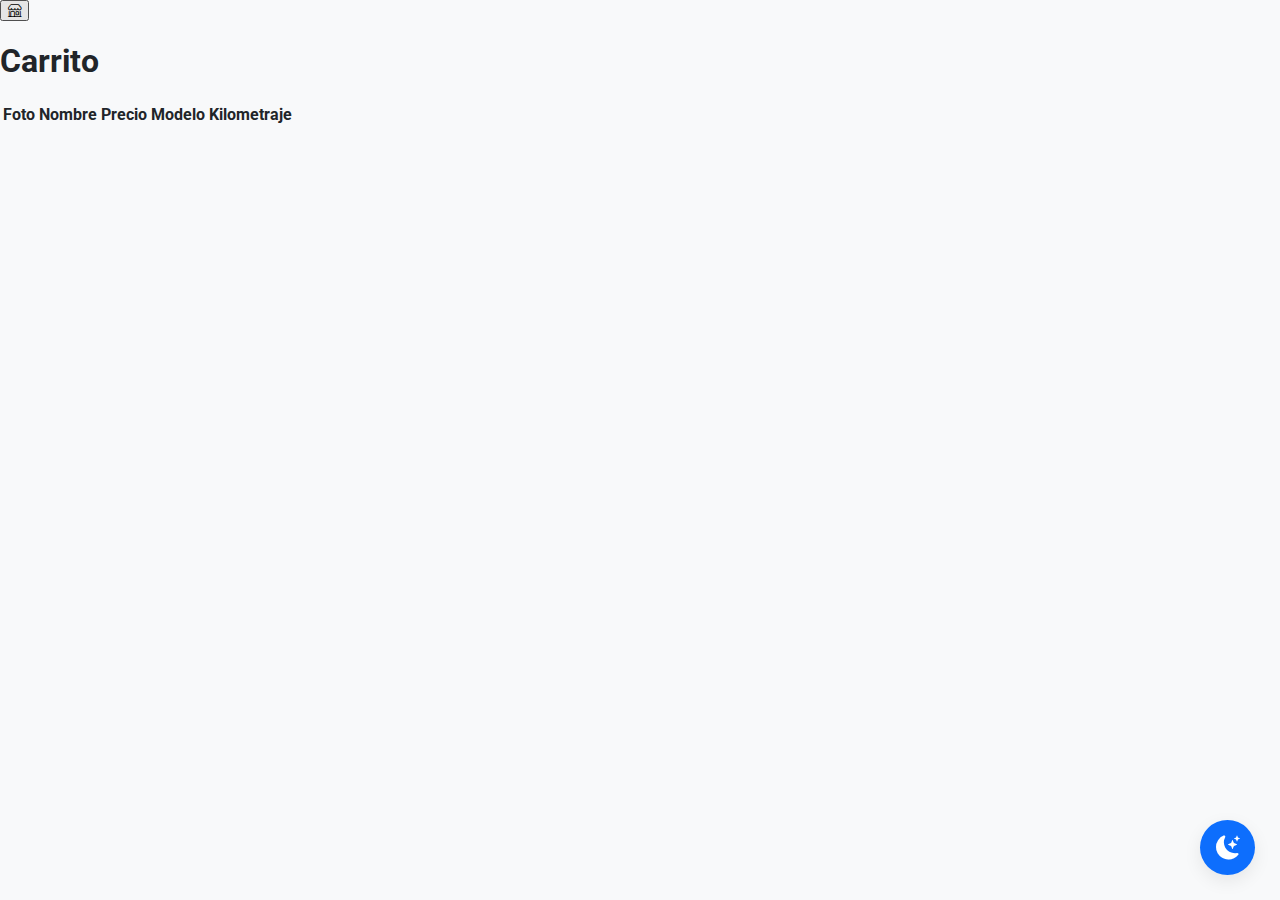
<file: carito.html>
<!DOCTYPE html>
<html lang="en">

<head>
    <meta charset="UTF-8">
    <meta name="viewport" content="width=device-width, initial-scale=1.0">
    <title>Carrito de compras</title>
    <link href="https://cdn.jsdelivr.net/npm/bootstrap@5.3.8/dist/css/bootstrap.min.css" rel="stylesheet"
        integrity="sha384-sRIl4kxILFvY47J16cr9ZwB07vP4J8+LH7qKQnuqkuIAvNWLzeN8tE5YBujZqJLB" crossorigin="anonymous">
    <link rel="stylesheet" href="https://cdn.jsdelivr.net/npm/bootstrap-icons@1.13.1/font/bootstrap-icons.min.css">
    <link rel="stylesheet" href="css/style.css">
</head>

<body>
    <!-- dia y noche -->
    <button id="change-style"><i class="bi bi-moon-stars-fill"></i></button>
    <button id="indez"><i class="bi bi-shop"></i></button>
    <section id="carritoCompra" class="container my-4">
        <h1>Carrito</h1>

        <table id="carritoCompras">
            <thead>
                <tr>
                    <th>Foto</th>
                    <th>Nombre</th>
                    <th>Precio</th>
                    <th>Modelo</th>
                    <th>Kilometraje</th>
                </tr>
            </thead>
            <tbody>
                <!-- Aquí se llenan las filas con JS -->
            </tbody>
        </table>
    </section>

    <script src="js/diaNoche.js"></script>
    <script src="js/carrito.js"></script>
</body>
</html>
</file>
<file: css/style.css>
@import url("https://cdn.jsdelivr.net/npm/bootstrap-icons@1.13.1/font/bootstrap-icons.min.css");
@import url("https://fonts.googleapis.com/css2?family=Roboto:ital,wght@0,100..900;1,100..900&display=swap");
@import url("https://fonts.googleapis.com/css2?family=Roboto+Condensed:ital,wght@0,100..900;1,100..900&display=swap");

/* Variables de colores */
:root {
  --bg: #f8f9fa;
  --card-bg: #ffffff;
  --text: #212529;
  --muted: #6c757d;
  --primary: #0d6efd;
  --success: #198754;
  --danger: #dc3545;
  --shadow: rgba(0, 0, 0, 0.08);
}

/* Modo oscuro */
.dark-mode {
  --bg: linear-gradient(135deg, #0f0f1e, #1a1a2e 60%, #2d1b69);
  --card-bg: #1e1e2e;
  --text: #f1f3f5;
  --muted: #a6a6c2;
  --primary: #7c5cff;
  --success: #00f0a8;
  --danger: #ff6b6b;
  --shadow: rgba(0, 0, 0, 0.6);
}
*{
    scrollbar-width: none;
}
/* Estilos generales */
body {
  font-family: "Roboto", sans-serif;
  background: var(--bg);
  color: var(--text);
  margin: 0;
  padding: 0;
  transition: background 0.4s ease, color 0.4s ease;
}

h2 {
  font-family: "Roboto", sans-serif;
  font-weight: 700;
  color: var(--text);
  margin-bottom: 1rem;
  position: relative;
  letter-spacing: 0.5px;
}

h2::after {
  content: "";
  display: block;
  width: 40px;
  height: 3px;
  background: var(--primary);
  margin-top: 5px;
  border-radius: 3px;
  transition: width 0.3s ease;
}

h2:hover::after {
  width: 70px;
}

/* Formulario */
#form {
  background: var(--card-bg);
  border-radius: 20px;
  box-shadow: 0 8px 24px var(--shadow);
  padding: 25px;
  transition: transform 0.3s ease, box-shadow 0.3s ease, background 0.4s ease;
}

#form:hover {
  transform: translateY(-4px);
  box-shadow: 0 12px 28px var(--shadow);
}

#form .form-control {
  border-radius: 12px;
  border: 1px solid #e0e0e0;
  padding: 12px;
  transition: all 0.3s ease;
  font-family: "Roboto Condensed", sans-serif;
  font-weight: 400;
  font-size: 0.95rem;
}

#form .form-control:focus {
  border-color: var(--primary);
  box-shadow: 0 0 10px rgba(147, 197, 253, 0.4);
  transform: scale(1.02);
}

/* Botón de agregar */
#btn-add {
  border-radius: 12px;
  padding: 12px 20px;
  font-weight: 600;
  border: none;
  background: linear-gradient(135deg, #205c4b9f, var(--success));
  color: #fff;
  transition: all 0.3s ease;
  font-family: "Roboto", sans-serif;
}

#btn-add:hover {
  transform: translateY(-2px) scale(1.03);
  box-shadow: 0 6px 16px rgba(165, 180, 252, 0.4);
}

/* Tarjetas de vehículos */
.item-vehiculo .card {
  border: none;
  border-radius: 18px;
  overflow: hidden;
  background: var(--card-bg);
  box-shadow: 0 6px 20px var(--shadow);
  transition: all 0.3s ease, background 0.4s ease;
}

.item-vehiculo .card:hover {
  transform: translateY(-8px) scale(1.02);
  box-shadow: 0 12px 28px var(--shadow);
}

.item-vehiculo img {
  height: 180px;
  object-fit: cover;
  transition: transform 0.4s ease;
}

.item-vehiculo:hover img {
  transform: scale(1.05);
}

/* Contenido de la tarjeta */
.card-body h3 {
  font-family: "Roboto", sans-serif;
  font-size: 1.3rem;
  font-weight: 700;
  color: var(--primary);
  margin-bottom: 8px;
}

.card-body h4 {
  font-family: "Roboto Condensed", sans-serif;
  font-size: 1rem;
  margin-bottom: 6px;
  color: var(--muted);
  font-weight: 400;
}

.card-body h2 {
  font-family: "Roboto", sans-serif;
  font-size: 1.3rem;
  font-weight: 800;
  color: var(--success);
  margin-top: 10px;
  transition: transform 0.3s ease;
}

.card-body h2:hover {
  transform: scale(1.08);
}

/* Botones dentro de tarjetas */
.card-body .btn {
  border-radius: 10px;
  font-weight: 500;
  padding: 8px 14px;
  transition: all 0.3s ease;
  font-family: "Roboto Condensed", sans-serif;
  font-size: 0.9rem;
}

.card-body .btn-success {
  background: #6ee7b7;
  border: none;
  color: #065f46;
}

.card-body .btn-success:hover {
  background: #34d399;
  transform: translateY(-2px) scale(1.05);
}

.card-body .btn-danger {
  background: #fca5a5;
  border: none;
  color: #7f1d1d;
}

.card-body .btn-danger:hover {
  background: #f87171;
  transform: translateY(-2px) scale(1.05);
}

/* Botón de cambio de modo */
#change-style {
  position: fixed;
  bottom: 25px;
  right: 25px;
  width: 55px;
  height: 55px;
  border-radius: 50%;
  border: none;
  cursor: pointer;
  background: var(--primary);
  color: #fff;
  font-size: 1.5rem;
  box-shadow: 0 6px 18px var(--shadow);
  display: flex;
  align-items: center;
  justify-content: center;
  transition: all 0.4s ease, background 0.3s ease;
  z-index: 1000;
}

#change-style:hover {
  transform: rotate(20deg) scale(1.1);
  box-shadow: 0 10px 26px var(--shadow);
}
</file>
